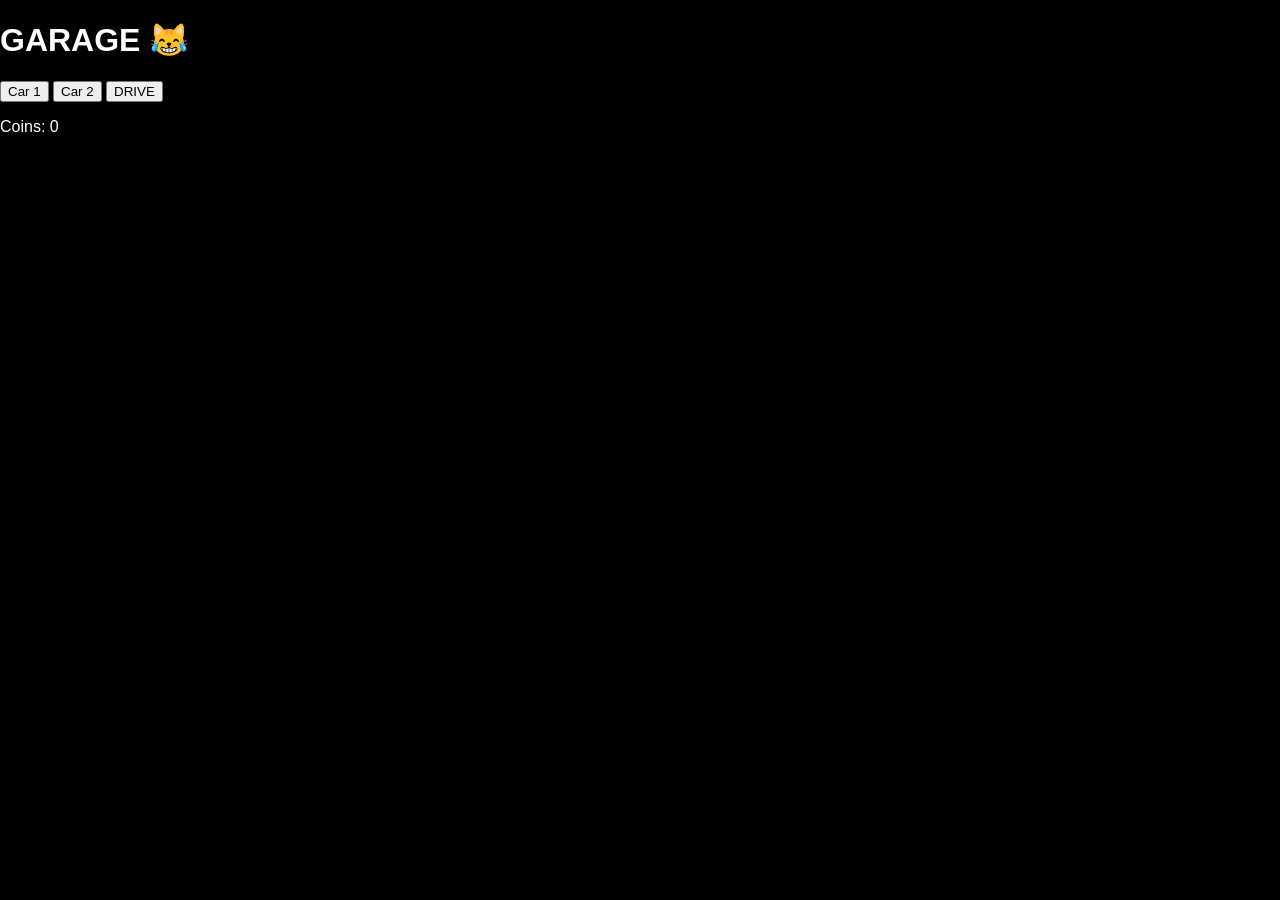
<file: index.html>
<!DOCTYPE html>
<html>
<head>
  <title>Garage</title>
  <link rel="stylesheet" href="css/style.css">
</head>
<body>

<h1>GARAGE 😹</h1>

<button onclick="selectCar(0)">Car 1</button>
<button onclick="selectCar(1)">Car 2</button>
<button onclick="startGame()">DRIVE</button>

<p id="coins"></p>

<script src="js/garage.js"></script>
</body>
</html>
</file>
<file: css/style.css>
body { margin:0; background:#000; color:#fff; font-family:sans-serif; }

#joystick {
  position:absolute;
  bottom:40px;
  left:40px;
  width:80px;
  height:80px;
  background:rgba(255,255,255,0.2);
  border-radius:50%;
}

#nitro {
  position:absolute;
  bottom:40px;
  right:40px;
  padding:15px;
  background:red;
  color:white;
  border:none;
}

#ui {
  position:absolute;
  top:10px;
  left:10px;
}
</file>
